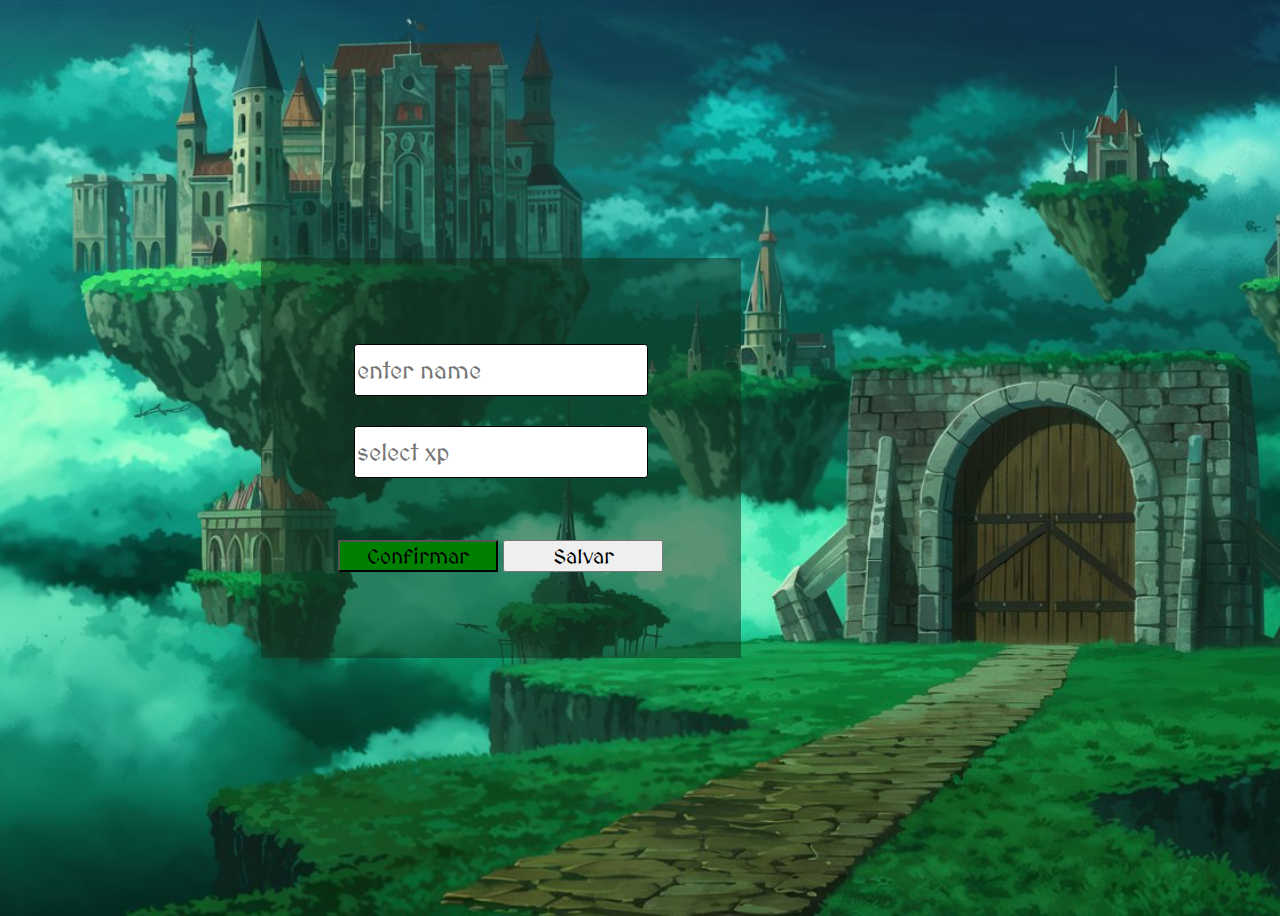
<file: index.html>
<!DOCTYPE html>
<html lang="en">
<head>
    <meta charset="UTF-8">
    <meta name="viewport" content="width=device-width, initial-scale=1.0">
    <title>The Hero</title>
    <link rel="stylesheet" href="/src/style/main.css">
</head>
<body>
    <main>
        <section id="infor" class="medievalsharp-regular">
        <input type="text" placeholder="enter name" class="medievalsharp-regular" onkeydown="typingSound()" id="name-field">
        <input type="number" placeholder="select xp" class="medievalsharp-regular" onkeydown="typingSound()" id="xp-field" min="0" max="10001">
        <span>
            <a href="result.html"><button style="background-color: green;" class="btn-acao medievalsharp-regular" onclick="btnConfirm()" id="confirm">Confirmar</button></a>
            <button class="btn-acao medievalsharp-regular" onclick="btnSave()">Salvar</button>
        </span>
        </section>
    </main>
    
    <script src="/src/script/main.js"></script>
    <script src="/src/script/result.js"></script>
</body>
</html>
</file>
<file: src/style/main.css>
@import url('https://fonts.googleapis.com/css2?family=Lavishly+Yours&family=MedievalSharp&family=My+Soul&family=Raleway:ital,wght@0,100..900;1,100..900&display=swap');

input::-webkit-outer-spin-button,
input::-webkit-inner-spin-button {
  -webkit-appearance: none;
  margin: 0;

}

.medievalsharp-regular {
  font-family: "MedievalSharp", cursive;
  font-weight: 400;
  font-style: normal;
}

body{
    background: url("../imagens/background-main.jpeg") no-repeat;
    background-size: cover;
}
main{
  display: flex;
  align-items: center;
  height: 100vh;
  margin-left: 20%;
}
#infor{
  width: 30rem;
  height: 25rem;
  background-color:rgba(18, 46, 25, 0.5);
  display: flex;
  flex-direction: column;
  align-items: center;
  justify-content: center;
}

input{
  margin-bottom: 30px;
  border: solid 1px;
  border-radius: 0.2rem;
  width: 18rem;
  height: 3rem;
  font-family: "Medieval Sharp", ;
  font-size: 1.5rem;
}

.btn-acao{
  margin-top: 2rem;
  width: 10rem;
  height: 2rem;
  font-size: 1.3rem;
}
</file>
